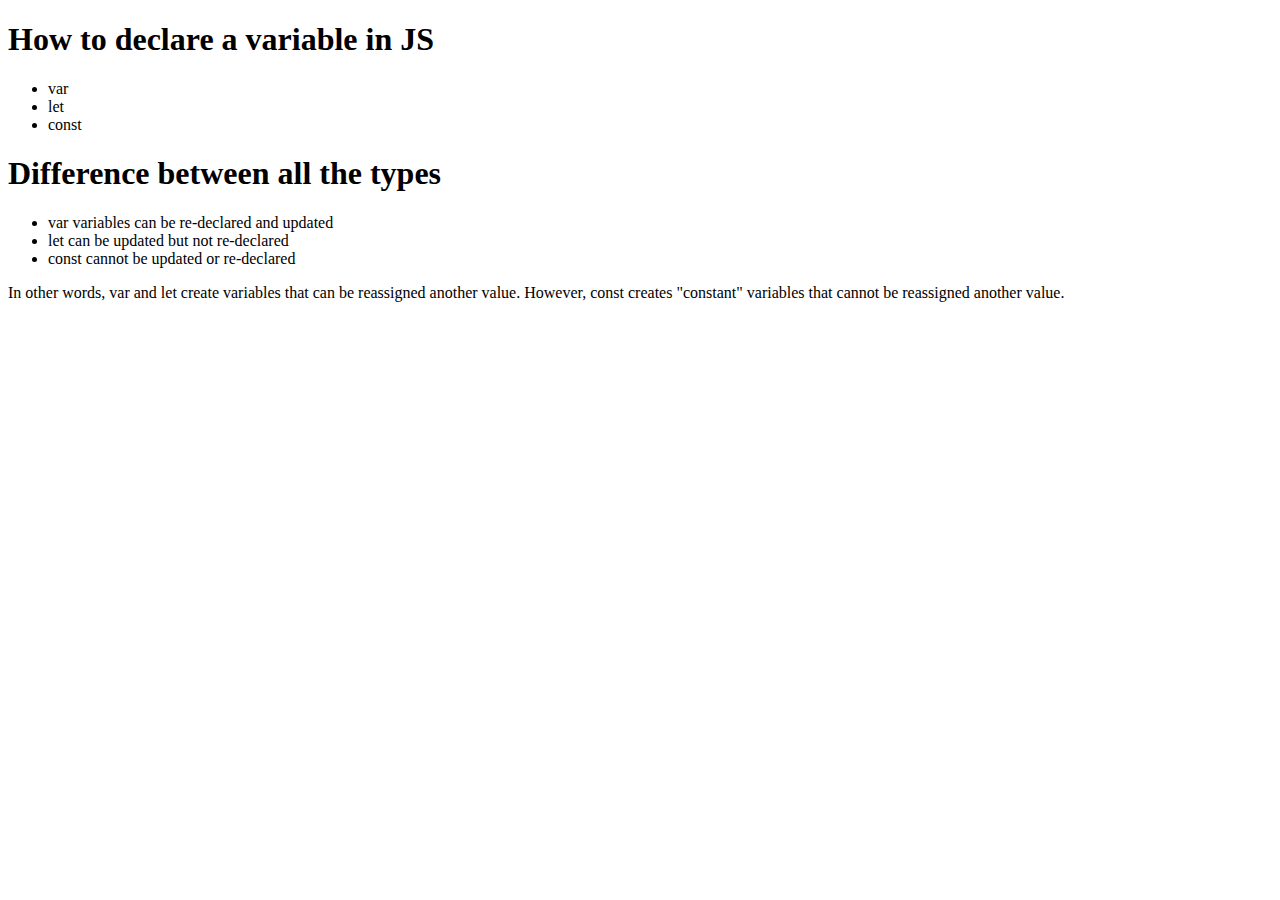
<file: task_2/index.html>
<!DOCTYPE html>
<html lang="en">

<head>
    <meta charset="UTF-8">
    <meta name="viewport" content="width=device-width, initial-scale=1.0">
    <title>Document</title>
    <script src="script.js"></script>
</head>

<body>
    <h1> How to declare a variable in JS </h1>
    <ul>
        <li> var </li>
        <li> let </li>
        <li> const </li>
    </ul>

    <h1> Difference between all the types </h1>
    <ul>
        <li> var variables can be re-declared and updated </li>
        <li> let can be updated but not re-declared </li>
        <li> const cannot be updated or re-declared </li>
    </ul>
    <p> In other words, var and let create variables that can be reassigned another value.
        However, const creates "constant" variables that cannot be reassigned another value.</p>

</body>

</html>
</file>
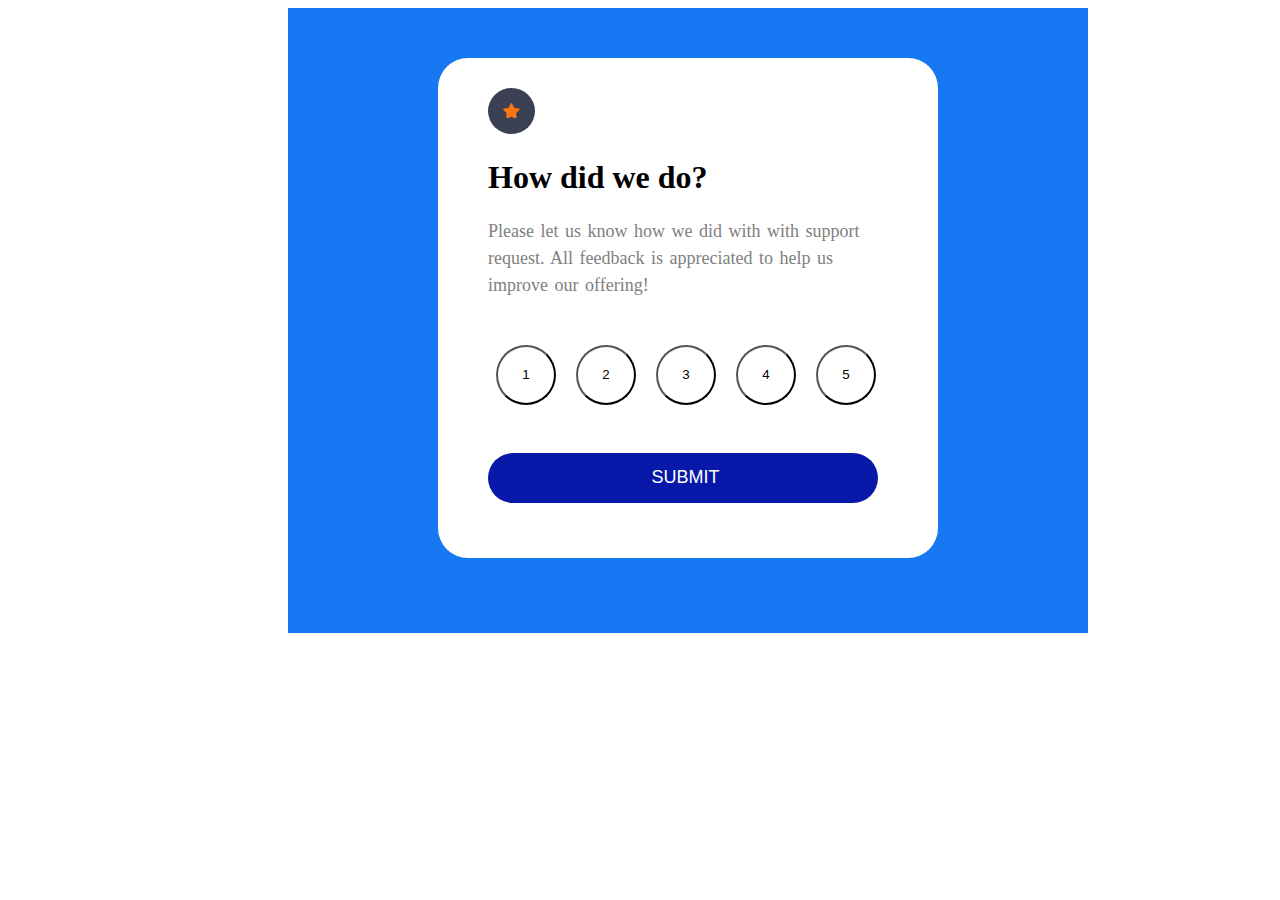
<file: task_6/index.html>
<!DOCTYPE html>
<html lang="en">

<head>
    <meta charset="UTF-8">
    <meta name="viewport" content="width=device-width, initial-scale=1.0">
    <title>Document</title>
    <link rel="stylesheet" href="style.css">
    <script src="script.js"></script>
</head>

<body>
    <div class="box1">
        <div class="box2">
            <div class="box3">
                <img class="icon" src="icon-star.svg" alt="Star">
                <h1 class="h1"> How did we do? </h1>
                <p class="text"> Please let us know how we did with with support request. All feedback is appreciated to
                    help us improve our offering! </p>
                <div class="buttons">
                    <button class="button" id="myBtn" onclick="alert(this.value)" value="1"> 1 </button>
                    <button class="button" id="myBtn" onclick="alert(this.value)" value="2"> 2 </button>
                    <button class="button" id="myBtn" onclick="alert(this.value)" value="3"> 3 </button>
                    <button class="button" id="myBtn" onclick="alert(this.value)" value="4"> 4 </button>
                    <button class="button" id="myBtn" onclick="alert(this.value)" value="5"> 5 </button>
                </div>
                <input class="submit" type="submit" value=" SUBMIT">
            </div>
        </div>
    </div>
</body>

</html>
</file>
<file: task_6/style.css>
.box1 {
    background-color: #1877f2;
    margin-left: 280px;
    margin-right: 280px;
    height: 575px;
    width: 800px;
    padding-top: 50px;
}

.box2 {
    height: 500px;
    width: 500px;
    background-color: white;
    margin-left: 150px;
    margin-right: 100px;
    border-radius: 30px;
}

.box3 {
    height: 400px;
    width: 400px;
    padding-top: 30px;
    padding-left: 50px;
}

.icon {
    padding-top: 50px;
    border-radius: 50%;
    border-color: 1px, solid;
    background-color: #3b4053;
    height: fit-content;
    width: fit-content;
    padding: 15px;
}

.h1 {
    justify-content: left;
}

.text {
    font-size: large;
    color: gray;
    padding-bottom: 20px;
    padding-right: 15px;
    line-height: 1.5;
    word-spacing: 2px;
}

.buttons {
    padding-bottom: 40px;
}

.button {
    border-radius: 50%;
    border-color: 1px, black;
    background-color: white;
    margin: 8px;
    height: 60px;
    width: 60px;

}

.submit {
    font-size: large;
    background-color: #0818A8;
    border: none;
    color: white;
    justify-content: center;
    height: 50px;
    width: 390px;
    border-radius: 40px;
}
</file>
